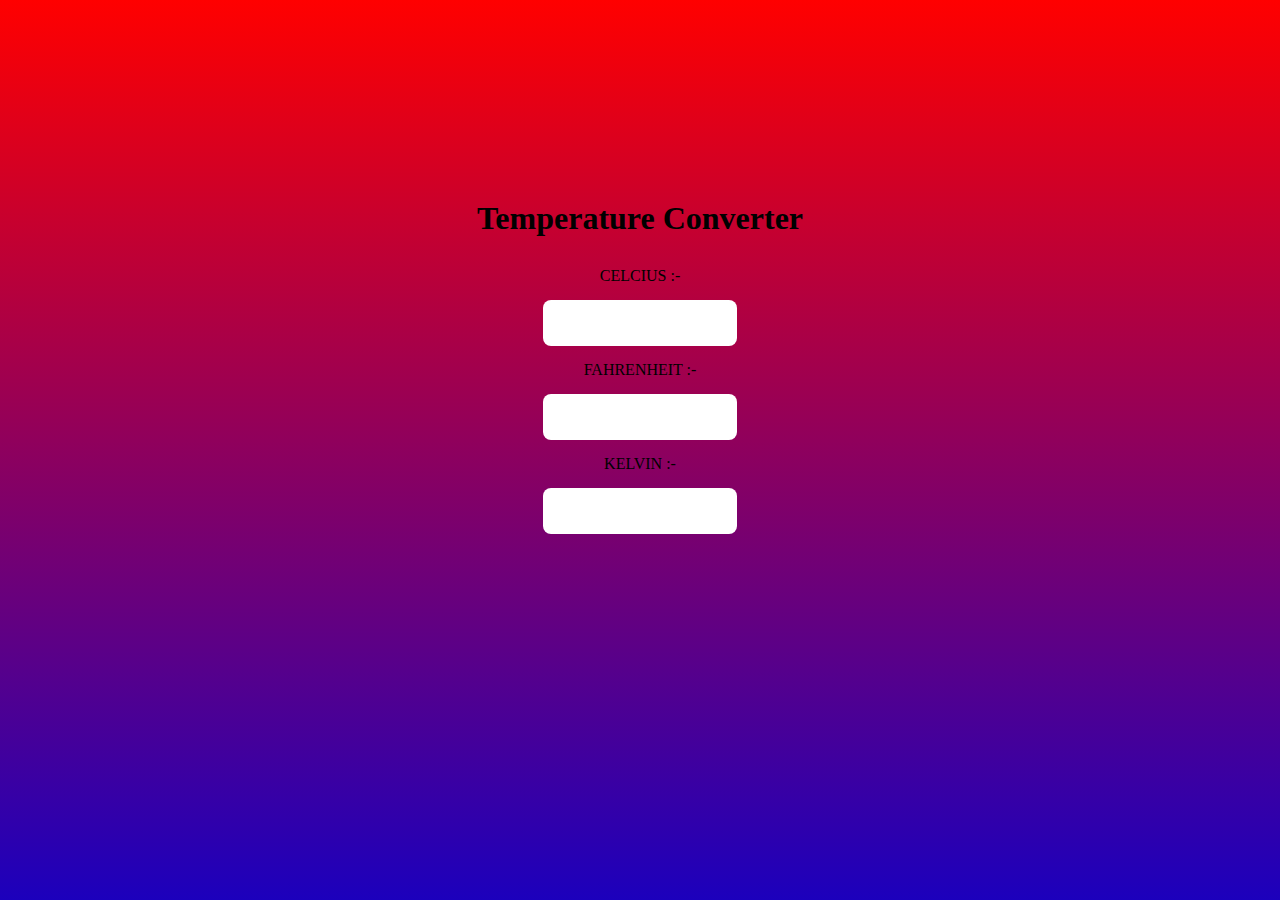
<file: Level-1,Task-3/temp.html>
<!DOCTYPE html>

<html>

<head>
    <meta charset="utf-8">
    <meta http-equiv="X-UA-Compatible" content="IE=edge">
    <title>Temprature Converter</title>
    <meta name="description" content="">
    <meta name="viewport" content="width=device-width, initial-scale=1">
    <link rel="stylesheet" href="./style.css">
</head>

<body>
    <main>
        <header>
            <h1>Temperature Converter</h1>
        </header>

        <section class="inputs">
            <label>CELCIUS :- </label>
            <input type="number" name="celcius" id="celcius" class="input">
            <label>FAHRENHEIT :- </label>
            <input type="number" name="fahrenheit" id="fahrenheit" class="input">
            <label>KELVIN :- </label>
            <input type="number" name="kelvin" id="kelvin" class="input">

        </section>
    </main>
    <script src="main.js"></script>

</body>

</html>
</file>
<file: Level-1,Task-3/style.css>
* {
    margin: 0;
    padding: 0;
    font-family: 'Times New Roman', Times, serif;
}

main {
    width: 100%;
    height: 100vh;
    background-image: linear-gradient(to bottom, #ff0000, #1c00bc);
}

header {
    display: flex;
    justify-content: center;
    padding-top: 200px;
}

h1 {
    margin-bottom: 30px
}

.inputs {
    display: flex;
    flex-wrap: wrap;
    justify-content: center;
    align-items: center;
    max-width: 800px;
    margin: 0 auto;
    flex-direction: column;
}

.input {
    flex: 1 1 40%;
    margin: 15px;
    appearance: none;
    background: none;
    background-color: white;
    border-radius: 8px;
    padding: 15px;
    border: none;
    outline: none;
    transition: 0.5s;
}

.input:focus {
    box-shadow: 0px 0px 6px 1px rgba(0, 0, 0, 0.2);
}
</file>
